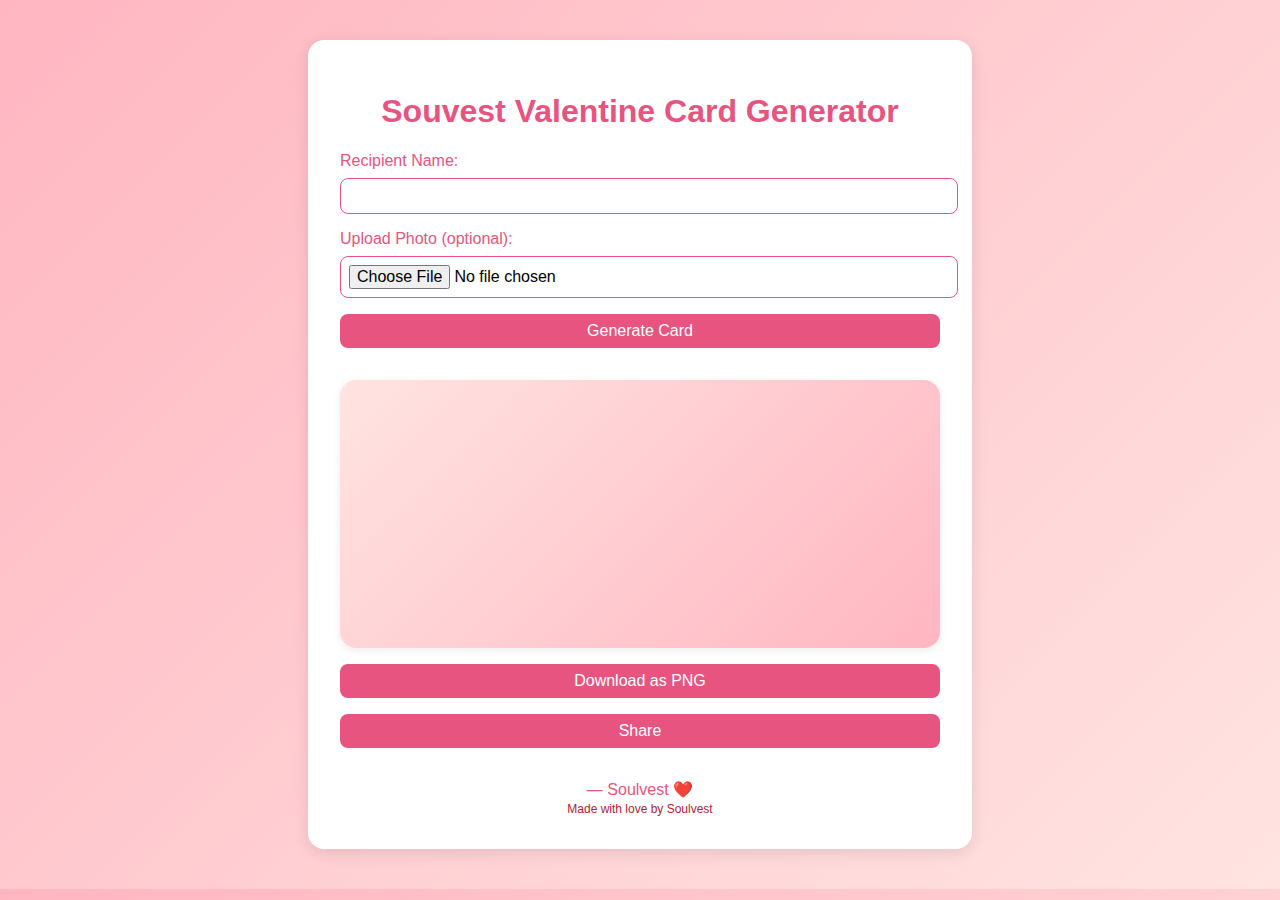
<file: index.html>
<!DOCTYPE html>
<html lang="en">
<head>
	<meta charset="UTF-8">
	<meta name="viewport" content="width=device-width, initial-scale=1.0">
	<title>Souvest Valentine Card Generator</title>
	<link rel="stylesheet" href="style.css">
</head>
<body>
	<div class="container">
		<h1>Souvest Valentine Card Generator</h1>
		<form id="valentineForm">
			<label for="recipient">Recipient Name:</label>
			<input type="text" id="recipient" name="recipient" required>
			<label for="photo">Upload Photo (optional):</label>
			<input type="file" id="photo" name="photo" accept="image/*">
			<button type="button" onclick="generateCard()">Generate Card</button>
		</form>
		<div id="cardPreview" class="card-preview"></div>
		<button id="downloadBtn" onclick="downloadCard()">Download as PNG</button>
		<button id="shareBtn" onclick="shareCard()">Share</button>
		<footer class="footer-signature">
			— Soulvest ❤️<br>
			<span style="font-size:12px; color:#b22234;">Made with love by Soulvest</span>
		</footer>
	</div>
	<script src="html2canvas.min.js"></script>
	<script src="app.js"></script>
</body>
</html>
</file>
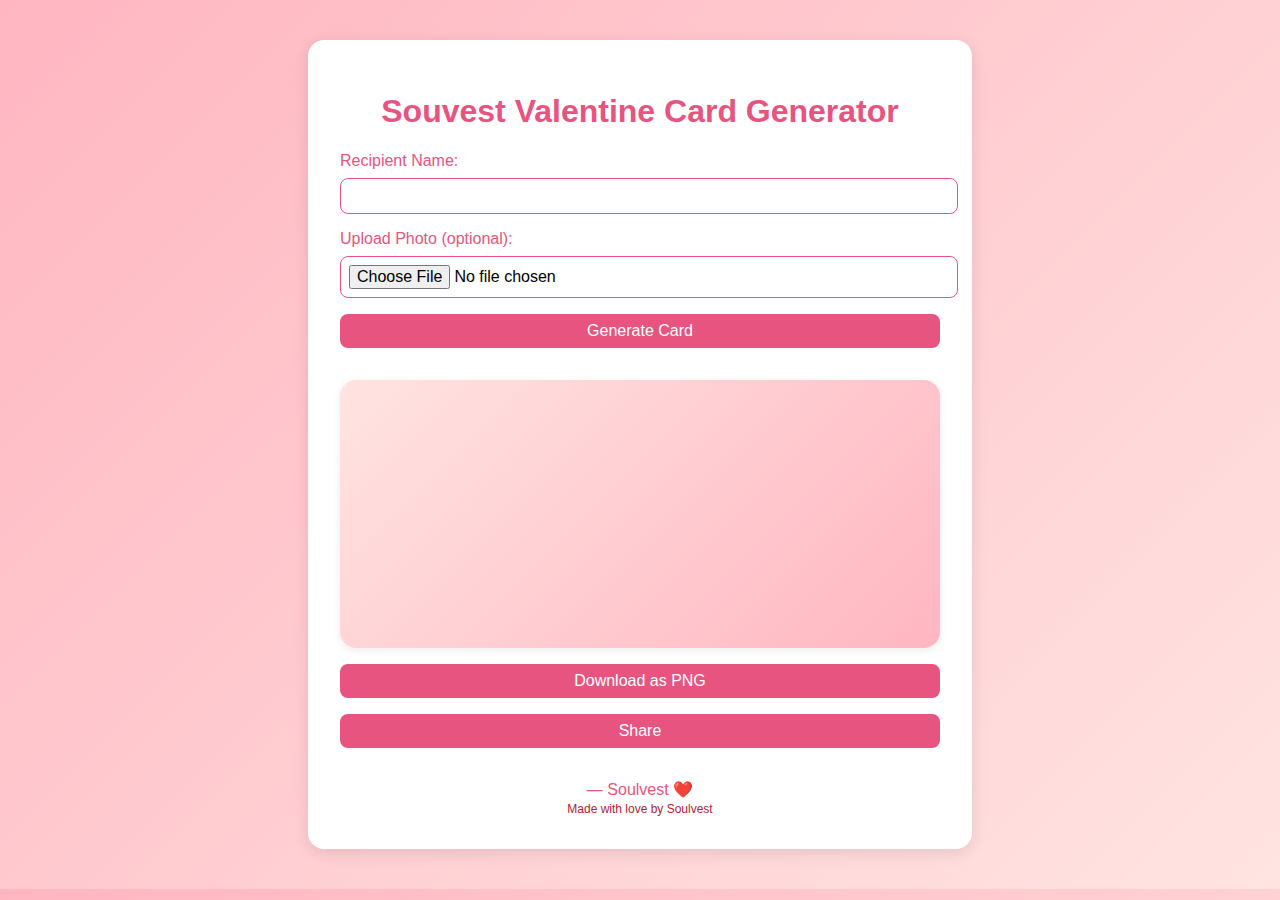
<file: SoulvestValentineCardGenerator/index.html>
<!DOCTYPE html>
<html lang="en">
<head>
  <meta charset="UTF-8">
  <meta name="viewport" content="width=device-width, initial-scale=1.0">
  <title>Souvest Valentine Card Generator</title>
  <link rel="stylesheet" href="style.css">
</head>
<body>
  <div class="container">
    <h1>Souvest Valentine Card Generator</h1>
    <form id="valentineForm">
      <label for="recipient">Recipient Name:</label>
      <input type="text" id="recipient" name="recipient" required>
      <label for="photo">Upload Photo (optional):</label>
      <input type="file" id="photo" name="photo" accept="image/*">
      <button type="button" onclick="generateCard()">Generate Card</button>
    </form>
    <div id="cardPreview" class="card-preview"></div>
    <button id="downloadBtn" onclick="downloadCard()">Download as PNG</button>
    <button id="shareBtn" onclick="shareCard()">Share</button>
    <footer class="footer-signature">
      — Soulvest ❤️<br>
      <span style="font-size:12px; color:#b22234;">Made with love by Soulvest</span>
    </footer>
  </div>
  <script src="html2canvas.min.js"></script>
  <script src="app.js"></script>
</body>
</html>
</file>
<file: style.css>
body {
	font-family: Arial, sans-serif;
	background: linear-gradient(135deg, #ffb6c1 0%, #ffe4e1 100%);
	margin: 0;
	padding: 0;
}
.container {
	max-width: 600px;
	margin: 40px auto;
	background: #fff;
	border-radius: 16px;
	box-shadow: 0 4px 16px rgba(0,0,0,0.1);
	padding: 32px;
}
h1 {
	color: #e75480;
	text-align: center;
}
label {
	display: block;
	margin-top: 16px;
	color: #e75480;
}
input, select, button {
	width: 100%;
	margin-top: 8px;
	padding: 8px;
	border-radius: 8px;
	border: 1px solid #e75480;
	font-size: 16px;
}
button {
	background: #e75480;
	color: #fff;
	border: none;
	margin-top: 16px;
	cursor: pointer;
}
button:hover {
	background: #ffb6c1;
	color: #e75480;
}
.card-preview {
	margin-top: 32px;
	min-height: 220px;
	background: linear-gradient(135deg, #ffe4e1 0%, #ffb6c1 100%);
	border-radius: 16px;
	box-shadow: 0 2px 8px rgba(0,0,0,0.08);
	padding: 24px;
	text-align: center;
	color: #e75480;
	font-size: 22px;
	position: relative;
}
.card-preview img {
	max-width: 120px;
	border-radius: 12px;
	margin-bottom: 16px;
}
.footer-signature {
	margin-top: 32px;
	text-align: center;
	font-size: 16px;
	color: #e75480;
	font-family: 'Brush Script MT', cursive, Arial, sans-serif;
}
</file>
<file: SoulvestValentineCardGenerator/style.css>
body {
  font-family: Arial, sans-serif;
  background: linear-gradient(135deg, #ffb6c1 0%, #ffe4e1 100%);
  margin: 0;
  padding: 0;
}
.container {
  max-width: 600px;
  margin: 40px auto;
  background: #fff;
  border-radius: 16px;
  box-shadow: 0 4px 16px rgba(0,0,0,0.1);
  padding: 32px;
}
h1 {
  color: #e75480;
  text-align: center;
}
label {
  display: block;
  margin-top: 16px;
  color: #e75480;
}
input, select, button {
  width: 100%;
  margin-top: 8px;
  padding: 8px;
  border-radius: 8px;
  border: 1px solid #e75480;
  font-size: 16px;
}
button {
  background: #e75480;
  color: #fff;
  border: none;
  margin-top: 16px;
  cursor: pointer;
}
button:hover {
  background: #ffb6c1;
  color: #e75480;
}
.card-preview {
  margin-top: 32px;
  min-height: 220px;
  background: linear-gradient(135deg, #ffe4e1 0%, #ffb6c1 100%);
  border-radius: 16px;
  box-shadow: 0 2px 8px rgba(0,0,0,0.08);
  padding: 24px;
  text-align: center;
  color: #e75480;
  font-size: 22px;
  position: relative;
}
 .card-preview img {
  max-width: 120px;
  border-radius: 12px;
  margin-bottom: 16px;
}

.footer-signature {
  margin-top: 32px;
  text-align: center;
  font-size: 16px;
  color: #e75480;
  font-family: 'Brush Script MT', cursive, Arial, sans-serif;
}
</file>
